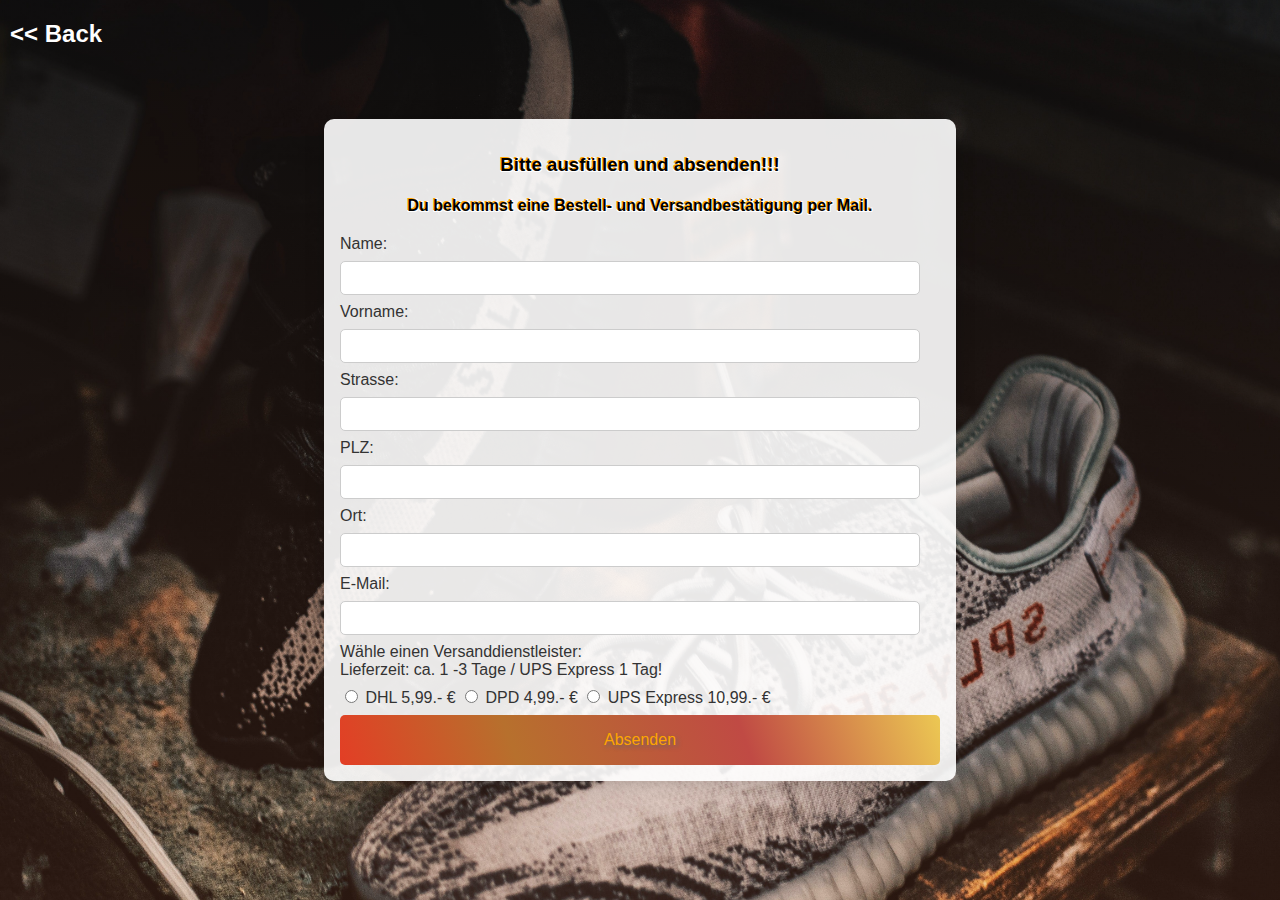
<file: unterseite-1.html>
<!DOCTYPE html>
<html lang="en">
  <head>
    <meta charset="UTF-8" />
    <meta name="viewport" content="width=device-width, initial-scale=1.0" />
    <link rel="stylesheet" href="./styles/form-styles.css" />
    <link rel="icon" href="/public/logo.png" />
    <title>UIB-Final Projekt-3</title>
  </head>
  <body class="form-body">
    <a href="main.html" class="back-button"> << Back</a>
    <div class="form-container" id="formContainer">
      <h3 class="form-title">Bitte ausfüllen und absenden!!!</h3>
      <h4 class="form-title">
        Du bekommst eine Bestell- und Versandbestätigung per Mail.
      </h4>
      <form class="form">
        <label for="name">Name:</label>
        <input type="text" id="name" name="name" required />

        <label for="vorname">Vorname:</label>
        <input type="text" id="vorname" name="vorname" required />

        <label for="strasse">Strasse:</label>
        <input type="text" id="strasse" name="strasse" required />

        <label for="plz">PLZ:</label>
        <input type="text" id="plz" name="plz" required />

        <label for="ort">Ort:</label>
        <input type="text" id="ort" name="ort" required />

        <label for="email">E-Mail:</label>
        <input type="email" id="email" name="email" required />

        <label
          >Wähle einen Versanddienstleister: <br />
          Lieferzeit: ca. 1 -3 Tage / UPS Express 1 Tag!</label
        >
        <div class="shipping-options">
          <label>
            <input type="radio" name="shipping" value="DHL" required />
            DHL 5,99.- €
          </label>
          <label>
            <input type="radio" name="shipping" value="DPD" required />
            DPD 4,99.- €
          </label>
          <label>
            <input type="radio" name="shipping" value="UPS" required />
            UPS Express 10,99.- €
          </label>
        </div>

        <input type="submit" value="Absenden" />
      </form>
    </div>
  </body>
</html>
</file>
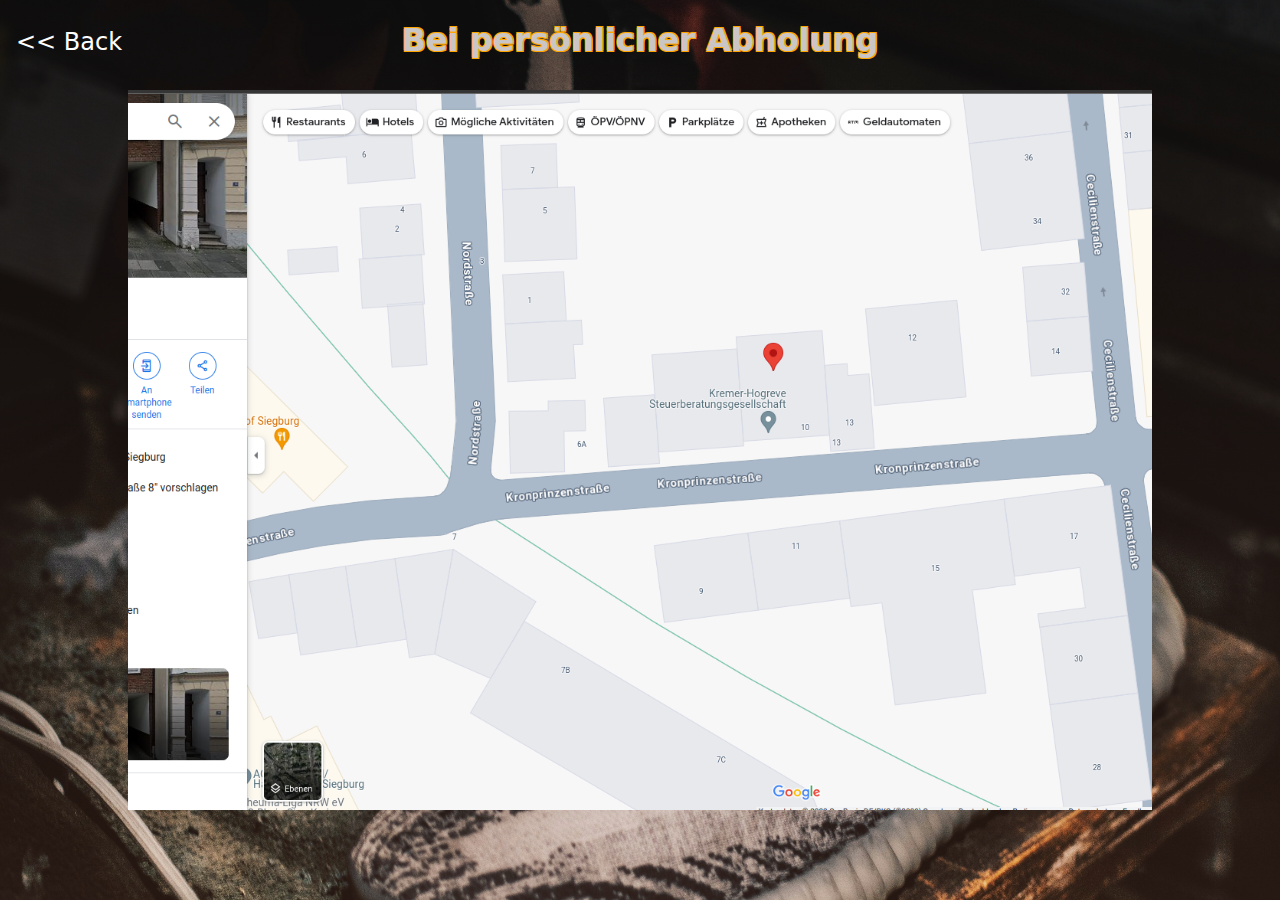
<file: unterseite-2.html>
<!DOCTYPE html>
<html lang="en">
  <head>
    <meta charset="UTF-8" />
    <meta name="viewport" content="width=device-width, initial-scale=1.0" />
    <link rel="stylesheet" href="./styles/styles3.css" />
    <link rel="icon" href="./public/logo.png" />
    <title>UIB-Final Projekt-4</title>
  </head>
  <body>
    <section id="background-map">
      <h1>Bei persönlicher Abholung</h1>
      <div class="static-map"></div>
      <a class="back-button" href="main.html"> << Back</a>
    </section>
  </body>
</html>
</file>
<file: styles/form-styles.css>
.form-body {
  margin: 0;
  padding: 0;
  font-family: "Roboto", sans-serif;
  display: flex;
  align-items: center;
  justify-content: center;
  height: 100vh;
  background:linear-gradient(rgba(7, 7, 7, 0.4), rgba(247, 71, 2, 0.1)), url("../public/yeezy-background.jpg") no-repeat center center fixed;
  background-size: cover;
  background-position: center;
  z-index: 1;
}

.form-container {
  width: 80%;
  max-width: 600px;
  margin: 0 auto;
  background-color: rgba(255, 255, 255, 0.9);
  border-radius: 10px;
  padding: 1rem;
  box-shadow: 0 0 20px rgba(0, 0, 0, 0.2);
}

.form {
  display: grid;
  gap: 0.5rem;
}

label {
  font-size: 1rem;
  color: #333;
}

input[type="text"] {
  width: calc(100% - 20px);
  padding: 0.5rem;
  font-size: 0.9rem;
  border: 1px solid #ccc;
  border-radius: 5px;
  outline: none;
  box-sizing: border-box;
}
input[type="email"] {
  width: calc(100% - 20px);
  padding: 0.5rem;
  font-size: 0.9rem;
  border: 1px solid #ccc;
  border-radius: 5px;
  outline: none;
  box-sizing: border-box;
}


input[type="submit"] {
  background: linear-gradient(
    70deg,
    #e33e25 0%,
    #b7702d 29%,
    #c04a44 67%,
    #ecc853 100%
  );
  color: orange;
  padding: 1rem;
  border: none;
  border-radius: 5px;
  cursor: pointer;
  font-size: 1rem;
  text-shadow: 2px 2px 4px #666;
}

.shipping-options label {
  cursor: pointer;
}

input[type="submit"] {
  cursor: pointer;
  transition: border-color 0.3s ease, transform 0.3s ease;
}

input[type="submit"]:hover {
  border: 4px solid rgb(252, 27, 2);
  transform: scale(1.02);
}

.form-title {
  color: black;
  text-shadow: -1px -1px 0 orange, 1px -1px 0 #fff, -1px 1px 0 #fff,
    1px 1px 0 #fff;
  text-align: center;
  margin-bottom: 20px;
  
}

.form-container {
  position: relative;
}

.form {
  position: relative;
  z-index: 1;
}

.back-button {
  position: absolute;
  top: 20px;
  left: 10px;
  text-decoration: none;
  color: #fff; /* Anpassen Sie die Farbe nach Bedarf */
  font-size: 1.5rem;
  font-weight: bold;
  cursor: pointer;

}

.back-button:hover {
  text-decoration: underline;
}
</file>
<file: styles/styles3.css>
html body {
  height: 100%;
  margin: 0;
  box-sizing: border-box;
}

#background-map {
  position: absolute;
  top: 0;
  left: 0;
  width: 100%;
  height: 100%;
  background: linear-gradient(rgba(7, 7, 7, 0.4), rgba(209, 70, 16, 0.1)), url("../public/yeezy-background.jpg") no-repeat center center fixed;
  background-size: cover;
}

.static-map {
  position: absolute;
  top: 10%;
  left: 10%;
  width: 80%;
  height: 80%;
  background: url("../public/maps.png") no-repeat center center;
  background-size: cover;
  font-family: system-ui, -apple-system, BlinkMacSystemFont, "Segoe UI", Roboto,
    Oxygen, Ubuntu, Cantarell, "Open Sans", "Helvetica Neue", sans-serif;
  }

h1 {
  font-family: system-ui, -apple-system, BlinkMacSystemFont, "Segoe UI", Roboto,
    Oxygen, Ubuntu, Cantarell, "Open Sans", "Helvetica Neue", sans-serif;
  color: #cac6c6;
  text-align: center;
  text-shadow: -1px -1px 0 rgb(254, 166, 2), 1px -1px 0 rgb(255, 165, 0),
    -1px 1px 0 rgb(255, 165, 0), 1px 1px 0 rgb(255, 165, 0);
}

.back-button {
  position: absolute;
  top: 20px;
  left: 0;
  font-size: 1.5em;
  text-decoration: none;
  color: #fff;
  padding: 8px 16px;
  font-family: system-ui, -apple-system, BlinkMacSystemFont, "Segoe UI", Roboto,
    Oxygen, Ubuntu, Cantarell, "Open Sans", "Helvetica Neue", sans-serif;
  transition: border-color 0.3s, color 0.3s;
}

.back-button:hover {
  text-decoration: underline;
  border-color: #fff;
}
</file>
